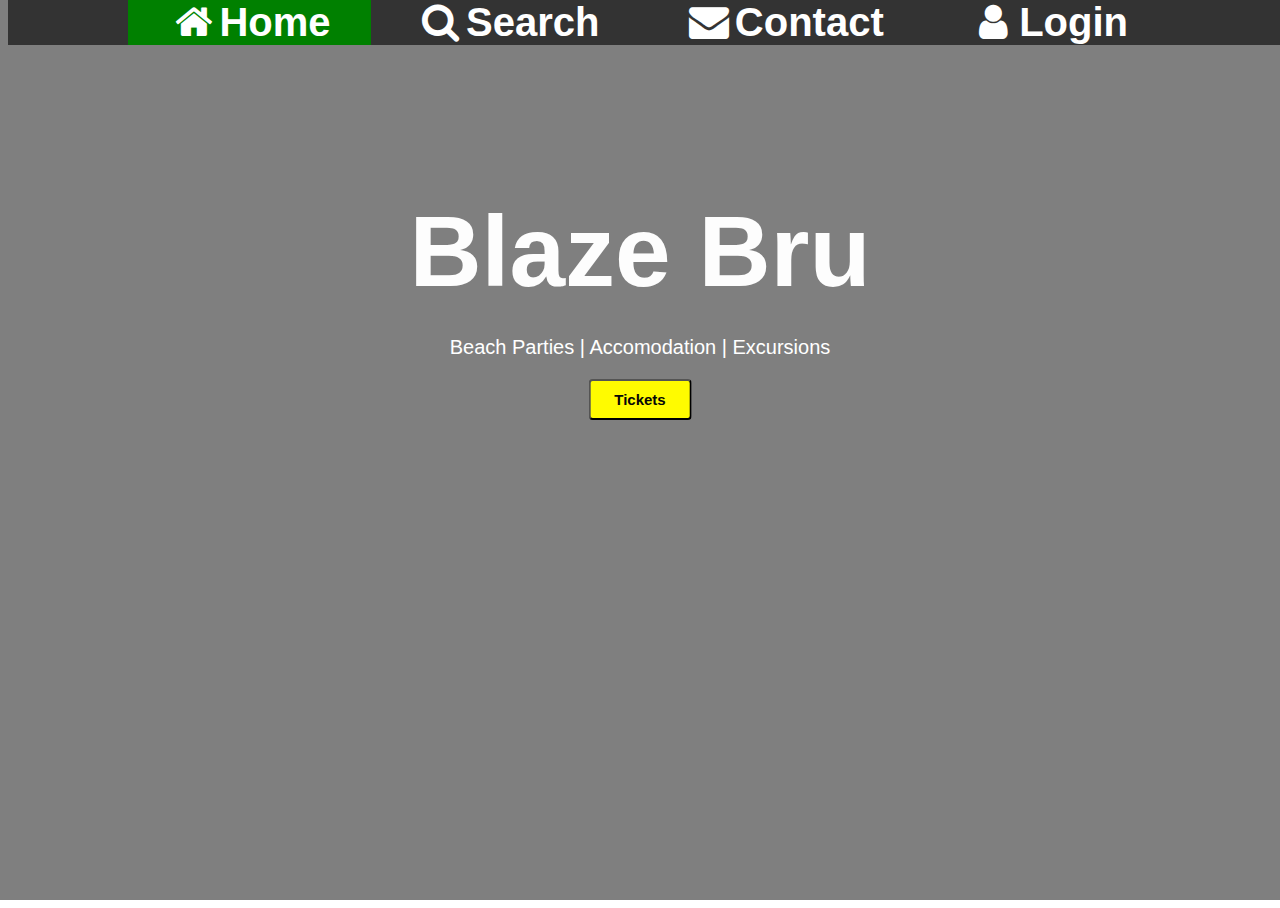
<file: index.html>
<!DOCTYPE html>
<html>
<head>
  <title>1027 zol| Tell a friend to tell a friend</title>
  <link rel="stylesheet" href="./resources\css\style.css" type="text/css">
  <link rel="stylesheet" href="https://cdnjs.cloudflare.com/ajax/libs/font-awesome/4.7.0/css/font-awesome.min.css">
  
</head>
<body class="background-img">

    <!-- Navigation-->
    <div class="navbar">
        <div class="navbar_links">
            <a class="active" href="#"><i class="fa fa-fw fa-home"></i>Home</a>
            <a class="hover" ref="#"><i class="fa fa-fw fa-search"></i>Search</a>
            <a class="hover" href="#"><i class="fa fa-fw fa-envelope"></i>Contact</a>
            <a class="hover" href="#"><i class="fa fa-fw fa-user"></i>Login</a>
        </div>      
    </div>

    <!--main content-->
    <div>
        <div class="hero-heading">
          <h1>Blaze Bru</h1>
        </div>
        <div class="hero-description">
            <p>Beach Parties | Accomodation | Excursions</p>
            <button class="buy-tickets">Tickets</button>
        </div>
    </div>
</body>
</html>
</file>
